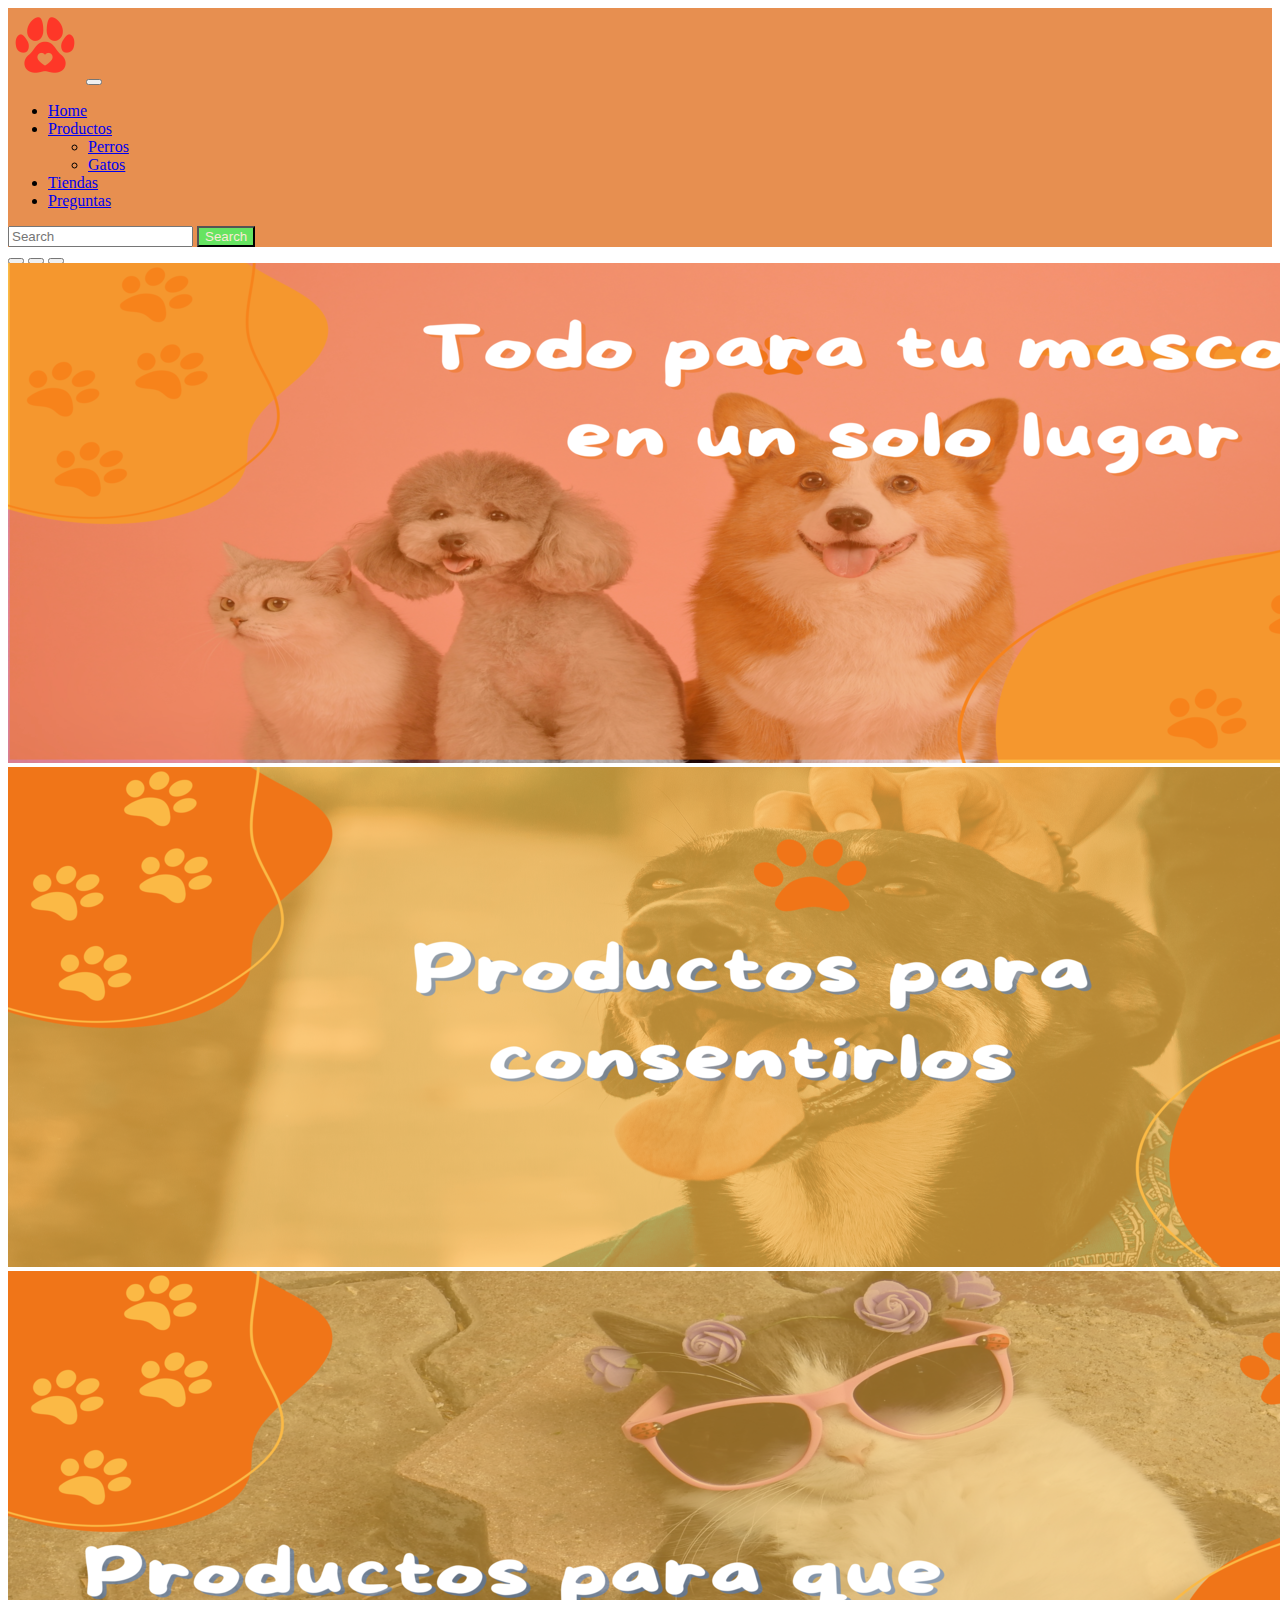
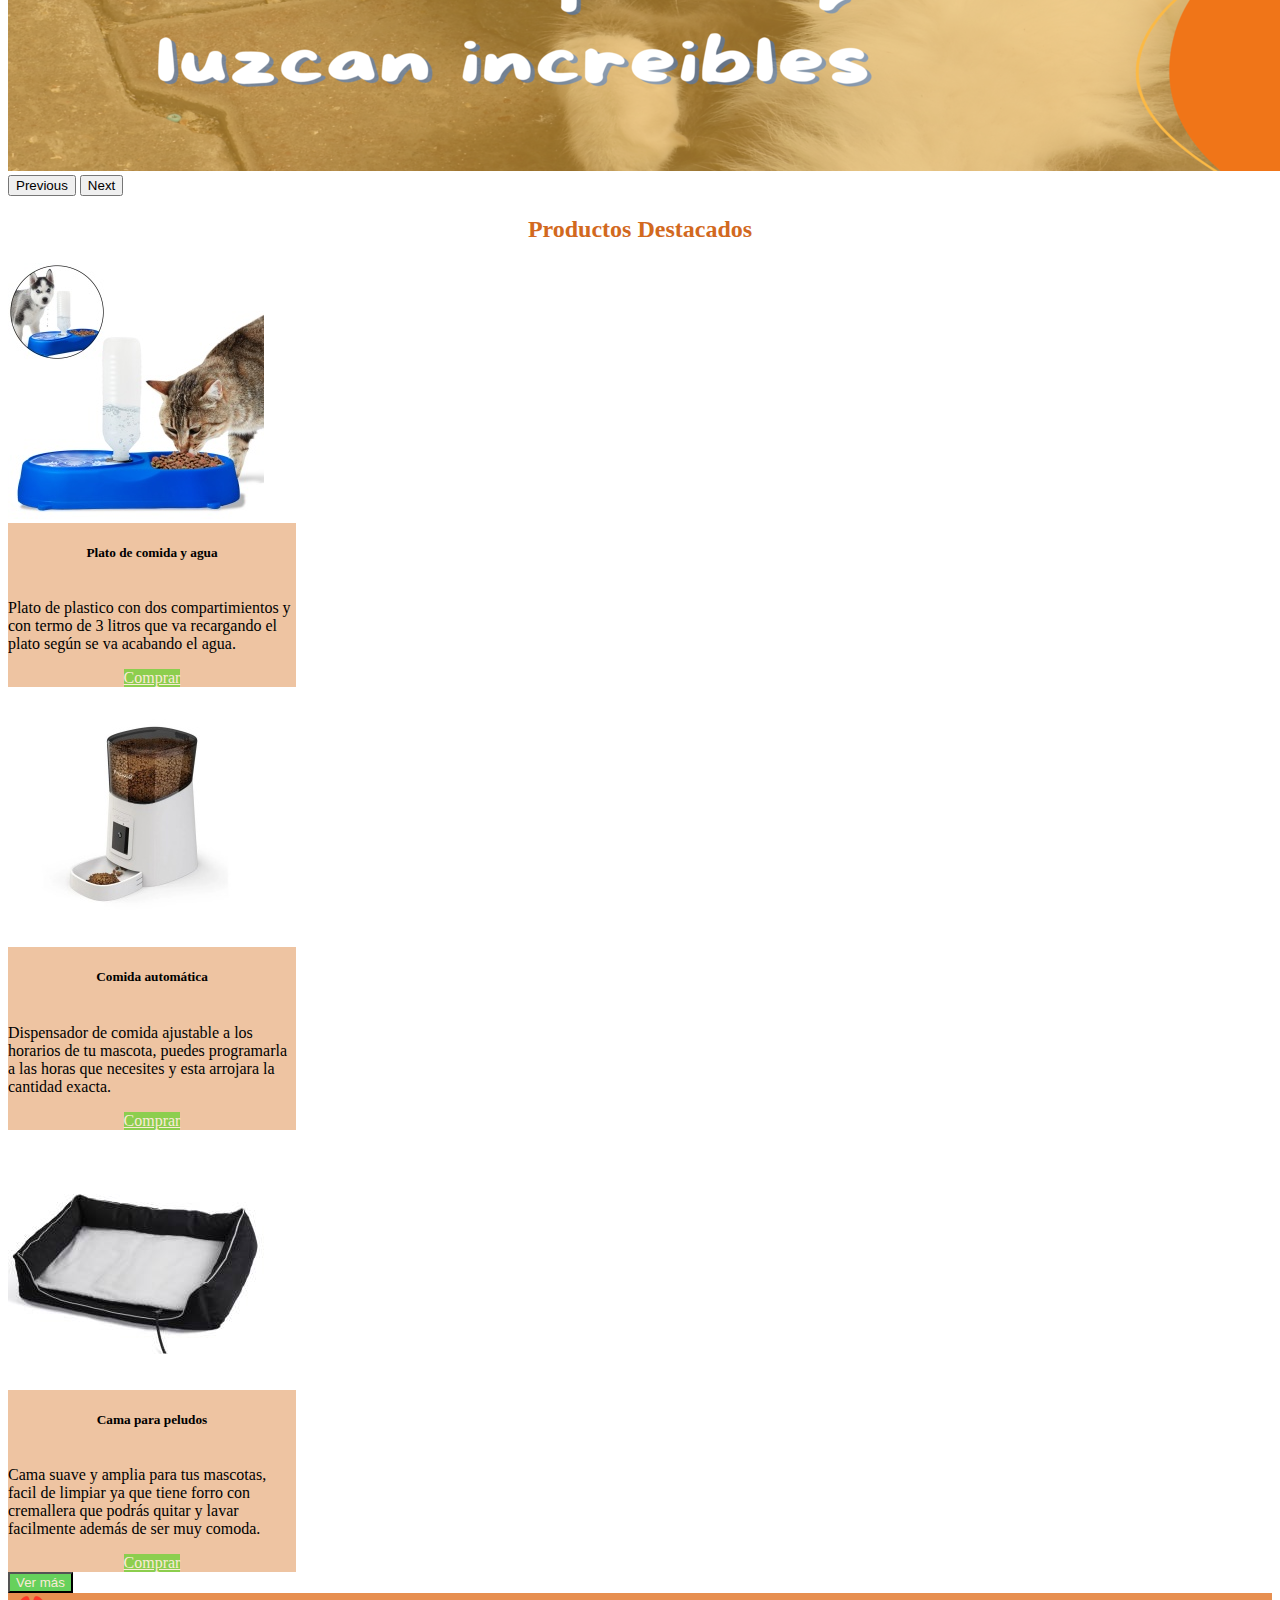
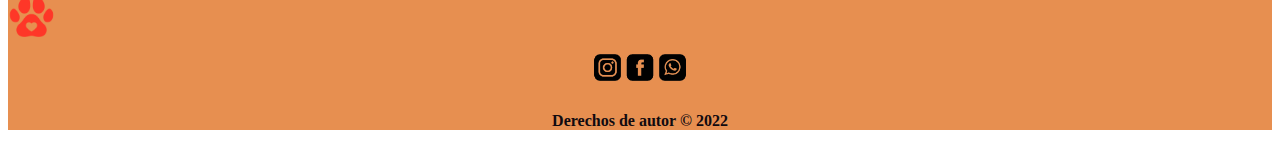
<file: index.html>
<!DOCTYPE html>
<html lang="en">

<head>
  <meta charset="UTF-8">
  <meta http-equiv="X-UA-Compatible" content="IE=edge">
  <meta name="viewport" content="width=device-width, initial-scale=1.0">
  <title>Cuatropatas</title>
  <!-- bootstrap -->
  <link href="https://cdn.jsdelivr.net/npm/bootstrap@5.2.0/dist/css/bootstrap.min.css" rel="stylesheet"
    integrity="sha384-gH2yIJqKdNHPEq0n4Mqa/HGKIhSkIHeL5AyhkYV8i59U5AR6csBvApHHNl/vI1Bx" crossorigin="anonymous">
  <link rel="stylesheet" href="./scss/estilos.css">
</head>

<body>
  <header>
    <nav class="navbar navbar-expand-md color-nav">
      <div class="container-fluid">
        <img src="./img/81ec46f768b35a2a23d7a30f7b1d30bf-plano-de-huella-de-perro-rojo.png" alt="logo">
        <button class="navbar-toggler" type="button" data-bs-toggle="collapse" data-bs-target="#navbarSupportedContent"
          aria-controls="navbarSupportedContent" aria-expanded="false" aria-label="Toggle navigation">
          <span class="navbar-toggler-icon"></span>
        </button>
        <div class="collapse navbar-collapse" id="navbarSupportedContent">
          <ul class="navbar-nav me-auto mb-2 mb-lg-0">
            <li class="nav-item">
              <a class="nav-link active" aria-current="page" href="./index.html">Home</a>
            </li>
            <li class="nav-item dropdown">
              <a class="nav-link dropdown-toggle" href="#" role="button" data-bs-toggle="dropdown"
                aria-expanded="false">
                Productos
              </a>
              <ul class="dropdown-menu">
                <li><a class="dropdown-item" href="./pages/productosperros.html">Perros</a></li>
                <li><a class="dropdown-item" href="./pages/productosgatos.html">Gatos</a></li>
              </ul>
            </li>
            <li class="nav-item">
              <a class="nav-link" href="./pages/Tiendas.html">Tiendas</a>
            </li>
            <li class="nav-item">
              <a class="nav-link active" aria-current="page" href="./pages/preguntas.html">Preguntas</a>
            </li>
          </ul>
          <form class="d-flex" role="search">
            <input class="form-control me-2" type="search" placeholder="Search" aria-label="Search">
            <button class="btn btn-boton-nav" type="submit">Search</button>
          </form>
        </div>
      </div>
    </nav>
  </header>
  <main>
    <!-- banner carrusel -->
    <div id="carouselExampleDark" class="carousel carousel-dark slide" data-bs-ride="carousel">
      <div class="carousel-indicators">
        <button type="button" data-bs-target="#carouselExampleDark" data-bs-slide-to="0" class="active"
          aria-current="true" aria-label="Slide 1"></button>
        <button type="button" data-bs-target="#carouselExampleDark" data-bs-slide-to="1" aria-label="Slide 2"></button>
        <button type="button" data-bs-target="#carouselExampleDark" data-bs-slide-to="2" aria-label="Slide 3"></button>
      </div>
      <div class="carousel-inner">
        <div class="carousel-item active" data-bs-interval="10000">
          <img src="./img/banner1.png" class="d-block w-100" alt="banner">
          <div class="carousel-caption d-none d-md-block">
          </div>
        </div>
        <div class="carousel-item" data-bs-interval="2000">
          <img src="./img/2.png" class="d-block w-100" alt="banner">
          <div class="carousel-caption d-none d-md-block">
          </div>
        </div>
        <div class="carousel-item">
          <img src="./img/3.png" class="d-block w-100" alt="banner">
          <div class="carousel-caption d-none d-md-block">
          </div>
        </div>
      </div>
      <button class="carousel-control-prev" type="button" data-bs-target="#carouselExampleDark" data-bs-slide="prev">
        <span class="carousel-control-prev-icon" aria-hidden="true"></span>
        <span class="visually-hidden">Previous</span>
      </button>
      <button class="carousel-control-next" type="button" data-bs-target="#carouselExampleDark" data-bs-slide="next">
        <span class="carousel-control-next-icon" aria-hidden="true"></span>
        <span class="visually-hidden">Next</span>
      </button>
    </div>
    <!-- fin carrusel -->
    <h2>Productos Destacados</h2>
    <!-- cards productos -->
    <div class="row d-flex align-items-center justify-content-center">
      <div class="card" style="width: 18rem;">
        <img src="./img/productos31_21319.jpg" class="card-img-top" alt="gatito">
        <div class="card-body">
          <h5 class="card-title">Plato de comida y agua</h5>
          <p class="card-text">Plato de plastico con dos compartimientos y con termo de 3 litros que va recargando el
            plato según se va acabando el agua.</p>
          <a href="#" class="btn btn-card">Comprar</a>
        </div>
      </div>
      <!-- card 2 -->
      <div class="card" style="width: 18rem;">
        <img src="./img/productos31_18731.jpg" class="card-img-top" alt="comida pet">
        <div class="card-body">
          <h5 class="card-title">Comida automática</h5>
          <p class="card-text">Dispensador de comida ajustable a los horarios de tu mascota, puedes programarla
            a las horas que necesites y esta arrojara la cantidad exacta.</p>
          <a href="#" class="btn btn-card">Comprar</a>
        </div>
      </div>
      <!-- card 3 -->
      <div class="card" style="width: 18rem;">
        <img src="./img/productos31_18522.jpg" class="card-img-top" alt="cama pet">
        <div class="card-body">
          <h5 class="card-title">Cama para peludos</h5>
          <p class="card-text">Cama suave y amplia para tus mascotas, facil de limpiar ya que tiene forro con cremallera
            que podrás quitar y lavar facilmente además de ser muy comoda.</p>
          <a href="#" class="btn btn-card">Comprar</a>
        </div>
      </div>
    </div>
    <!-- fin cards -->
    </section>
    <section class="boton">
      <a href="./pages/productosperros.html">
        <button type="button" class="btn btn-boton">Ver más</button>
      </a>
    </section>
  </main>
  <footer class="footer">
    <img src="./img/81ec46f768b35a2a23d7a30f7b1d30bf-plano-de-huella-de-perro-rojo.png" class="logoFooter">
    <div class="redes">
      <img src="./img/socialicons.png">
    </div>
    <h4 class="derechosA">Derechos de autor © 2022</h4>
  </footer>
  <script src="https://cdn.jsdelivr.net/npm/bootstrap@5.2.0/dist/js/bootstrap.bundle.min.js"
    integrity="sha384-A3rJD856KowSb7dwlZdYEkO39Gagi7vIsF0jrRAoQmDKKtQBHUuLZ9AsSv4jD4Xa"
    crossorigin="anonymous"></script>
</body>

</html>
</file>
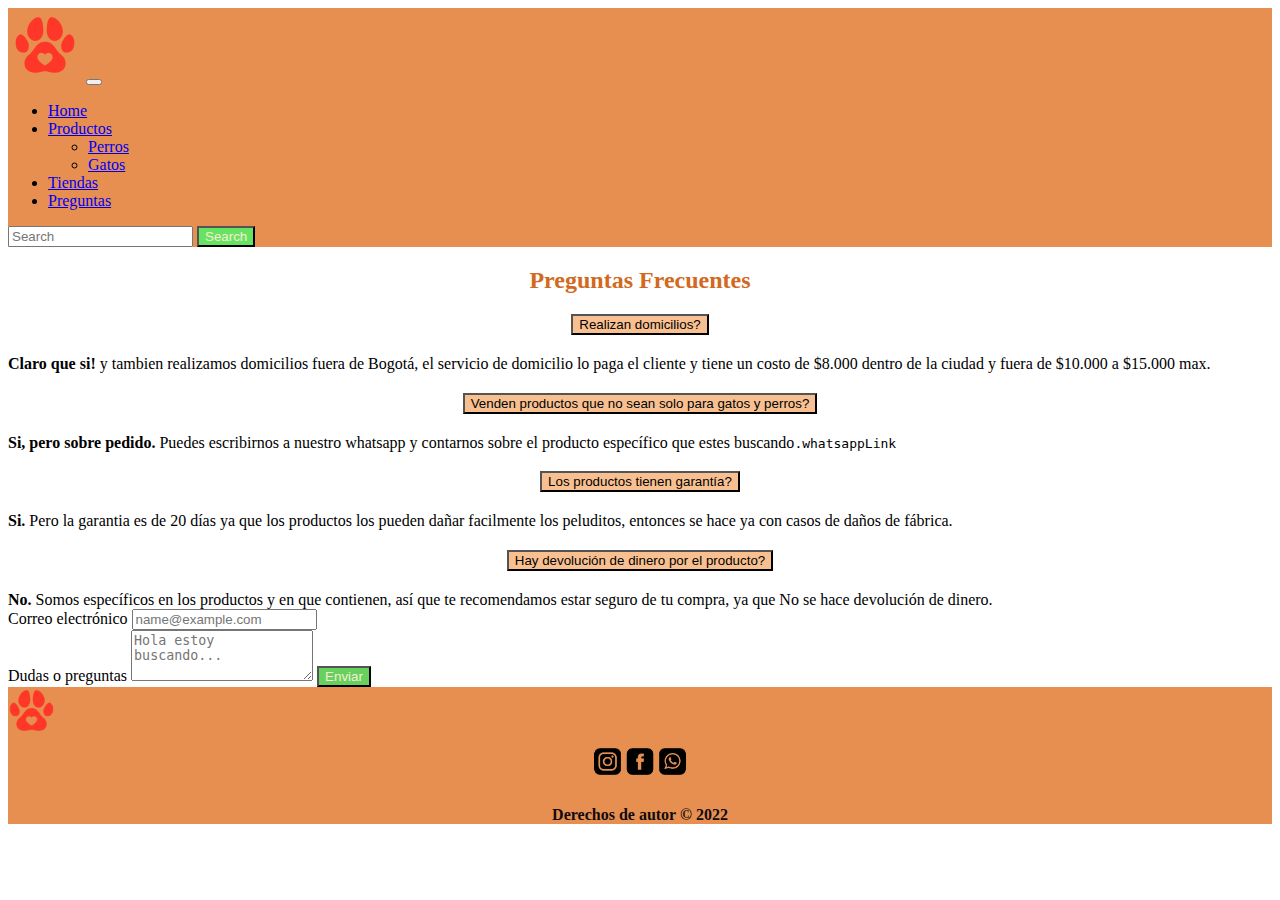
<file: pages/preguntas.html>
<!DOCTYPE html>
<html lang="en">

<head>
    <meta charset="UTF-8">
    <meta http-equiv="X-UA-Compatible" content="IE=edge">
    <meta name="viewport" content="width=device-width, initial-scale=1.0">
    <!-- Estilo bootstrap CDN -->
    <link href="https://cdn.jsdelivr.net/npm/bootstrap@5.2.0/dist/css/bootstrap.min.css" rel="stylesheet"
        integrity="sha384-gH2yIJqKdNHPEq0n4Mqa/HGKIhSkIHeL5AyhkYV8i59U5AR6csBvApHHNl/vI1Bx" crossorigin="anonymous">
        <link rel="stylesheet" href="../scss/estilos.css">
    <title>Preguntas</title>
</head>

<body>
    <header>
        <nav class="navbar navbar-expand-md color-nav">
            <div class="container-fluid">
                <img src="../img/81ec46f768b35a2a23d7a30f7b1d30bf-plano-de-huella-de-perro-rojo.png" alt="logo">
                <button class="navbar-toggler" type="button" data-bs-toggle="collapse"
                    data-bs-target="#navbarSupportedContent" aria-controls="navbarSupportedContent"
                    aria-expanded="false" aria-label="Toggle navigation">
                    <span class="navbar-toggler-icon"></span>
                </button>
                <div class="collapse navbar-collapse" id="navbarSupportedContent">
                    <ul class="navbar-nav me-auto mb-2 mb-lg-0">
                        <li class="nav-item">
                            <a class="nav-link active" aria-current="page" href="../index.html">Home</a>
                        </li>
                        <li class="nav-item dropdown">
                            <a class="nav-link dropdown-toggle" href="#" role="button" data-bs-toggle="dropdown"
                                aria-expanded="false">
                                Productos
                            </a>
                            <ul class="dropdown-menu">
                                <li><a class="dropdown-item" href="../pages/productosperros.html">Perros</a></li>
                                <li><a class="dropdown-item" href="../pages/productosgatos.html">Gatos</a></li>
                            </ul>
                        </li>
                        <li class="nav-item">
                            <a class="nav-link" href="../pages/Tiendas.html">Tiendas</a>
                        </li>
                        <li class="nav-item">
                            <a class="nav-link active" aria-current="page" href="../pages/preguntas.html">Preguntas</a>
                        </li>
                    </ul>
                    <form class="d-flex" role="search">
                        <input class="form-control me-2" type="search" placeholder="Search" aria-label="Search">
                        <button class="btn btn-boton-nav" type="submit">Search</button>
                    </form>
                </div>
            </div>
        </nav>
    </header>
    <!-- sección preguntas -->
    <h2>Preguntas Frecuentes</h2>
    <div class="accordion container" id="accordionExample">
        <!-- Item 1 -->
        <section class="accordion-item">
            <h2 class="accordion-header" id="headingOne">
                <button class="accordion-button color-preguntas" type="button" data-bs-toggle="collapse"
                    data-bs-target="#collapseOne" aria-expanded="true" aria-controls="collapseOne">
                    Realizan domicilios?
                </button>
            </h2>
            <div id="collapseOne" class="accordion-collapse collapse show" aria-labelledby="headingOne"
                data-bs-parent="#accordionExample">
                <div class="accordion-body">
                    <strong>Claro que si!</strong> y tambien realizamos domicilios fuera de Bogotá, el servicio de
                    domicilio lo paga
                    el cliente y tiene un costo de $8.000 dentro de la ciudad y fuera de $10.000 a $15.000 max.
                </div>
            </div>
        </section>
        <!-- Item 2 -->
        <div class="accordion-item">
            <h2 class="accordion-header" id="headingTwo">
                <button class="accordion-button color-preguntas" type="button" data-bs-toggle="collapse"
                    data-bs-target="#collapseTwo" aria-expanded="false" aria-controls="collapseTwo">
                    Venden productos que no sean solo para gatos y perros?
                </button>
            </h2>
            <div id="collapseTwo" class="accordion-collapse collapse" aria-labelledby="headingTwo"
                data-bs-parent="#accordionExample">
                <div class="accordion-body">
                    <strong>Si, pero sobre pedido.</strong> Puedes escribirnos a nuestro whatsapp y contarnos sobre el
                    producto específico que estes buscando<code>.whatsappLink</code>
                </div>
            </div>
        </div>
        <!-- Item 3 -->
        <div class="accordion-item">
            <h2 class="accordion-header" id="headingThree">
                <button class="accordion-button color-preguntas" type="button" data-bs-toggle="collapse"
                    data-bs-target="#collapseThree" aria-expanded="false" aria-controls="collapseThree">
                    Los productos tienen garantía?
                </button>
            </h2>
            <div id="collapseThree" class="accordion-collapse collapse" aria-labelledby="headingThree"
                data-bs-parent="#accordionExample">
                <div class="accordion-body">
                    <strong>Si.</strong> Pero la garantia es de 20 días ya que los productos los pueden dañar
                    facilmente los peluditos, entonces se hace ya con casos de daños de fábrica.
                </div>
            </div>
        </div>
        <!-- Item 4 -->
        <div class="accordion-item">
            <h2 class="accordion-header" id="headingFour">
                <button class="accordion-button color-preguntas" type="button" data-bs-toggle="collapse"
                    data-bs-target="#collapseFour" aria-expanded="false" aria-controls="collapseThree">
                    Hay devolución de dinero por el producto?
                </button>
            </h2>
            <div id="collapseFour" class="accordion-collapse collapse" aria-labelledby="headingFour"
                data-bs-parent="#accordionExample">
                <div class="accordion-body">
                    <strong>No.</strong> Somos específicos en los productos y en que contienen, así que te recomendamos
                    estar seguro de tu compra, ya que No se hace devolución de dinero.
                </div>
            </div>
        </div>
    </div>
    <!-- form -->

    <div class="mb-3">
        <label for="exampleFormControlInput1" class="form-label">Correo electrónico</label>
        <input type="email" class="form-control" id="exampleFormControlInput1" placeholder="name@example.com">
    </div>
    <div class="mb-3">
        <label for="exampleFormControlTextarea1" class="form-label">Dudas o preguntas</label>
        <textarea class="form-control" id="exampleFormControlTextarea1" rows="3"
            placeholder="Hola estoy buscando..."></textarea>
        <button type="button" class="btn btn-boton">Enviar</button>
    </div>
    </div>
    <!-- footer -->
    <footer class="footer">
        <img src="../img/81ec46f768b35a2a23d7a30f7b1d30bf-plano-de-huella-de-perro-rojo.png" class="logoFooter">
        <div class="redes">
          <img src="../img/socialicons.png">
        </div>
        <h4 class="derechosA">Derechos de autor © 2022</h4>
      </footer>
    <script src="https://cdn.jsdelivr.net/npm/bootstrap@5.2.0/dist/js/bootstrap.bundle.min.js"
        integrity="sha384-A3rJD856KowSb7dwlZdYEkO39Gagi7vIsF0jrRAoQmDKKtQBHUuLZ9AsSv4jD4Xa"
        crossorigin="anonymous"></script>
</body>

</html>
</file>
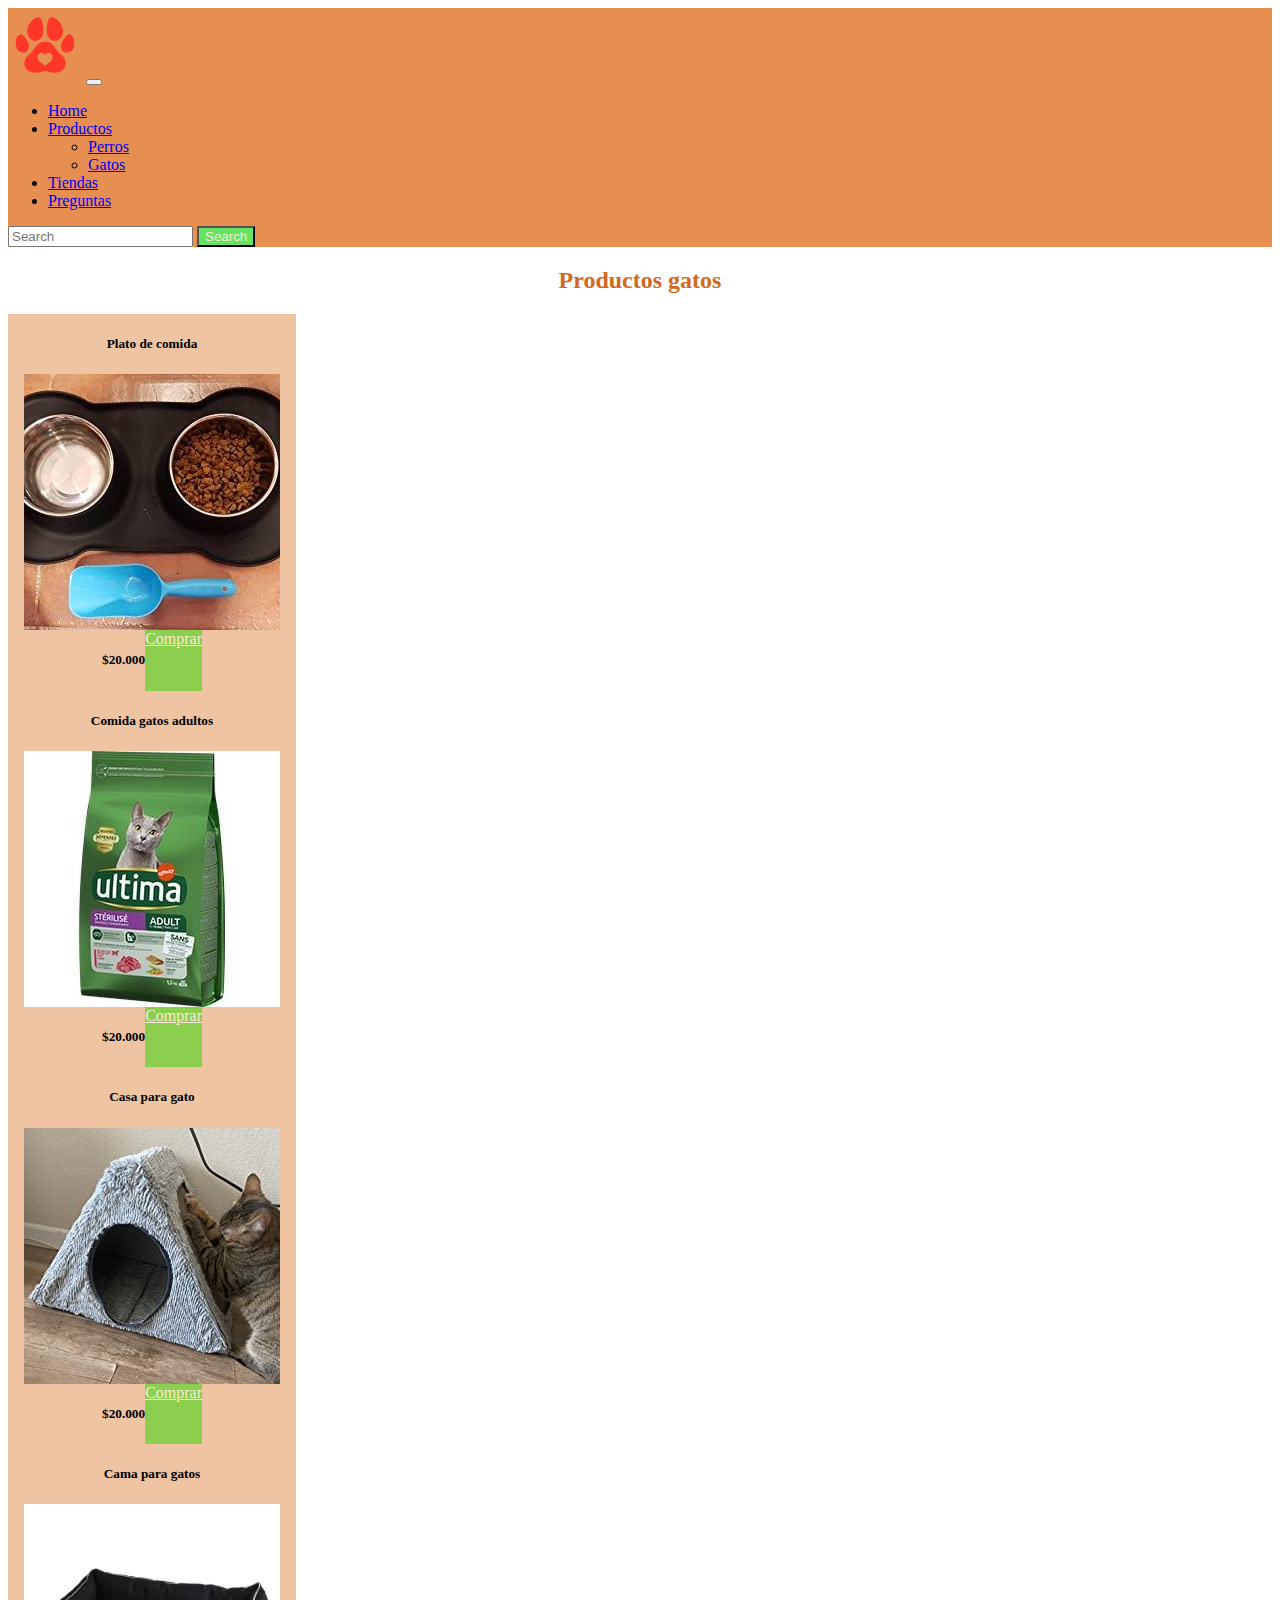
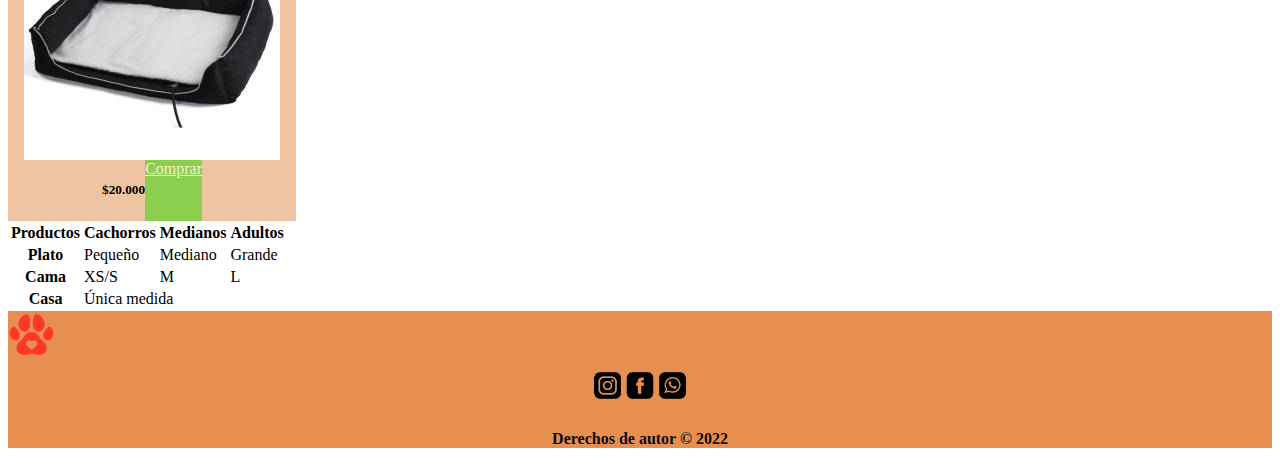
<file: pages/productosgatos.html>
<!DOCTYPE html>
<html lang="en">

<head>
  <meta charset="UTF-8">
  <meta http-equiv="X-UA-Compatible" content="IE=edge">
  <meta name="viewport" content="width=device-width, initial-scale=1.0">
  <title>Gatos</title>
  <!-- bootstrap -->
  <link href="https://cdn.jsdelivr.net/npm/bootstrap@5.2.0/dist/css/bootstrap.min.css" rel="stylesheet"
    integrity="sha384-gH2yIJqKdNHPEq0n4Mqa/HGKIhSkIHeL5AyhkYV8i59U5AR6csBvApHHNl/vI1Bx" crossorigin="anonymous">
    <link rel="stylesheet" href="../scss/estilos.css">
</head>

<body>
  <header>
    <nav class="navbar navbar-expand-md color-nav">
      <div class="container-fluid">
        <img src="../img/81ec46f768b35a2a23d7a30f7b1d30bf-plano-de-huella-de-perro-rojo.png" alt="logo">
        <button class="navbar-toggler" type="button" data-bs-toggle="collapse" data-bs-target="#navbarSupportedContent"
          aria-controls="navbarSupportedContent" aria-expanded="false" aria-label="Toggle navigation">
          <span class="navbar-toggler-icon"></span>
        </button>
        <div class="collapse navbar-collapse" id="navbarSupportedContent">
          <ul class="navbar-nav me-auto mb-2 mb-lg-0">
            <li class="nav-item">
              <a class="nav-link active" aria-current="page" href="../index.html">Home</a>
            </li>
            <li class="nav-item dropdown">
              <a class="nav-link dropdown-toggle" href="#" role="button" data-bs-toggle="dropdown"
                aria-expanded="false">
                Productos
              </a>
              <ul class="dropdown-menu">
                <li><a class="dropdown-item" href="../pages/productosperros.html">Perros</a></li>
                <li><a class="dropdown-item" href="../pages/productosgatos.html">Gatos</a></li>
              </ul>
            </li>
            <li class="nav-item">
              <a class="nav-link" href="../pages/Tiendas.html">Tiendas</a>
            </li>
            <li class="nav-item">
              <a class="nav-link active" aria-current="page" href="../pages/preguntas.html">Preguntas</a>
            </li>
          </ul>
          <form class="d-flex" role="search">
            <input class="form-control me-2" type="search" placeholder="Search" aria-label="Search">
            <button class="btn btn-boton-nav" type="submit">Search</button>
          </form>
        </div>
      </div>
    </nav>
  </header>


  <h2>Productos gatos</h2>
  <!-- CARDS PRODUCTOS -->
  <!-- card 1 -->
  <div class="row d-flex align-items-center justify-content-center">
    <div class="card" style="width: 18rem;">
      <div class="card-body">
        <h5 class="card-title">Plato de comida</h5>
        <img src="../img/5b059805d4299adfe5c773ccacead370.jpg" alt="Plato gato">
        <h5> $20.000 </h5>
        <a href="#" class="btn btn-card">Comprar</a>
      </div>
    </div>
    <!-- CARD 2 -->
    <div class="card" style="width: 18rem;">
      <div class="card-body">
        <h5 class="card-title">Comida gatos adultos</h5>
        <img src="../img/0dca34daf5c416860abae5e548a6487f.jpg" alt="correa">
        <h5> $20.000 </h5>
        <a href="#" class="btn  btn-card">Comprar</a>
      </div>
    </div>
    <!-- CARD 3 -->
    <div class="card" style="width: 18rem;">
      <div class="card-body">
        <h5 class="card-title">Casa para gato</h5>
        <img src="../img/C15PtrSobRS._CR0,504,3024,3024_UX256.jpg" alt="cama">
        <h5> $20.000 </h5>
        <a href="#" class="btn  btn-card">Comprar</a>
      </div>
    </div>
    <!-- card 4 -->
    <div class="card" style="width: 18rem;">
      <div class="card-body">
        <h5 class="card-title">Cama para gatos</h5>
        <img src="../img/productos31_18522.jpg" alt="cepillo">
        <h5> $20.000 </h5>
        <a href="#" class="btn  btn-card">Comprar</a>
      </div>
    </div>
  </div>
   <!-- Tabla -->
   <table class="table">
    <thead>
      <tr>
        <th scope="col">Productos</th>
        <th scope="col">Cachorros</th>
        <th scope="col">Medianos</th>
        <th scope="col">Adultos</th>
      </tr>
    </thead>
    <tbody>
      <tr>
        <th scope="row">Plato</th>
        <td>Pequeño</td>
        <td>Mediano</td>
        <td>Grande</td>
      </tr>
      <tr>
        <th scope="row">Cama</th>
        <td>XS/S</td>
        <td>M</td>
        <td>L</td>
      </tr>
      <tr>
        <th scope="row">Casa</th>
        <td colspan="2">Única medida</td>
       
      </tr>
    </tbody>
  </table>

  <!--footer -->
  <footer class="footer">
    <img src="../img/81ec46f768b35a2a23d7a30f7b1d30bf-plano-de-huella-de-perro-rojo.png" class="logoFooter">
    <div class="redes">
      <img src="../img/socialicons.png">
    </div>
    <h4 class="derechosA">Derechos de autor © 2022</h4>
  </footer>
  <script src="https://cdn.jsdelivr.net/npm/bootstrap@5.2.0/dist/js/bootstrap.bundle.min.js"
    integrity="sha384-A3rJD856KowSb7dwlZdYEkO39Gagi7vIsF0jrRAoQmDKKtQBHUuLZ9AsSv4jD4Xa"
    crossorigin="anonymous"></script>
</body>

</html>
</file>
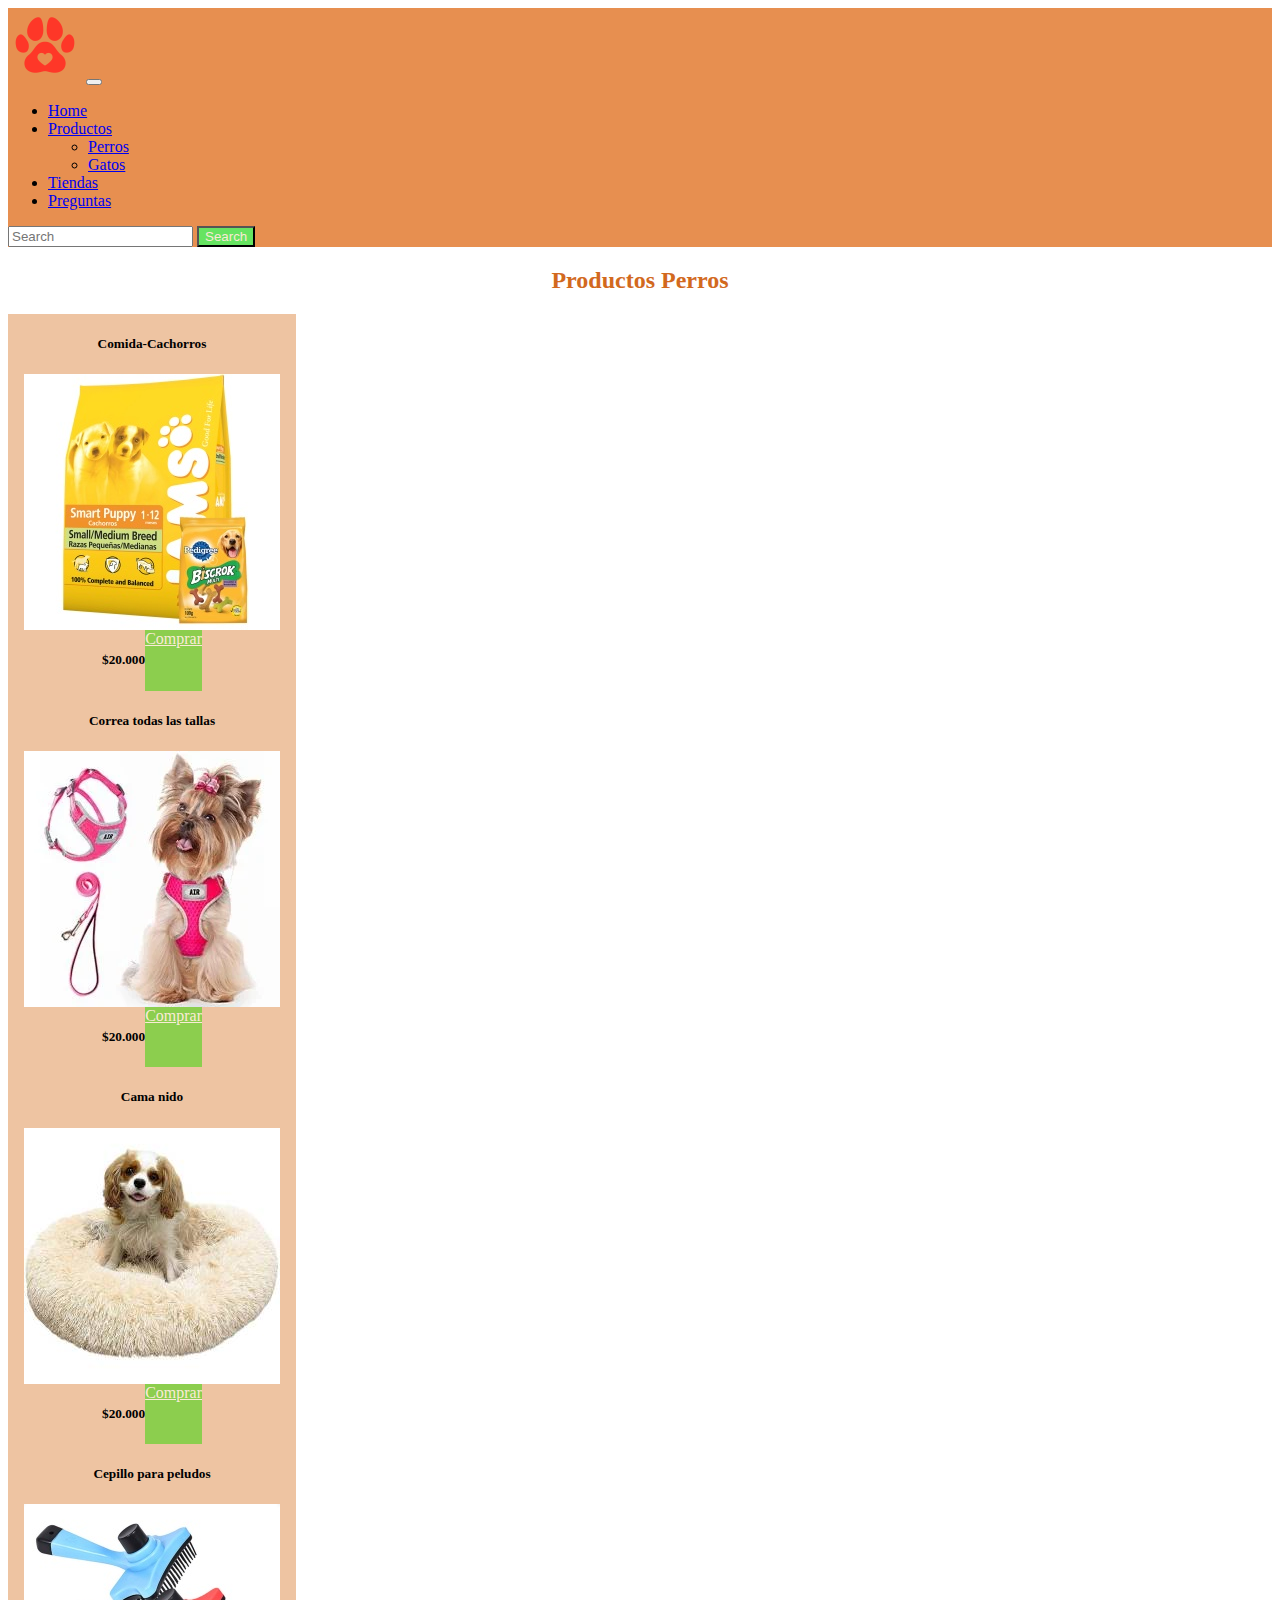
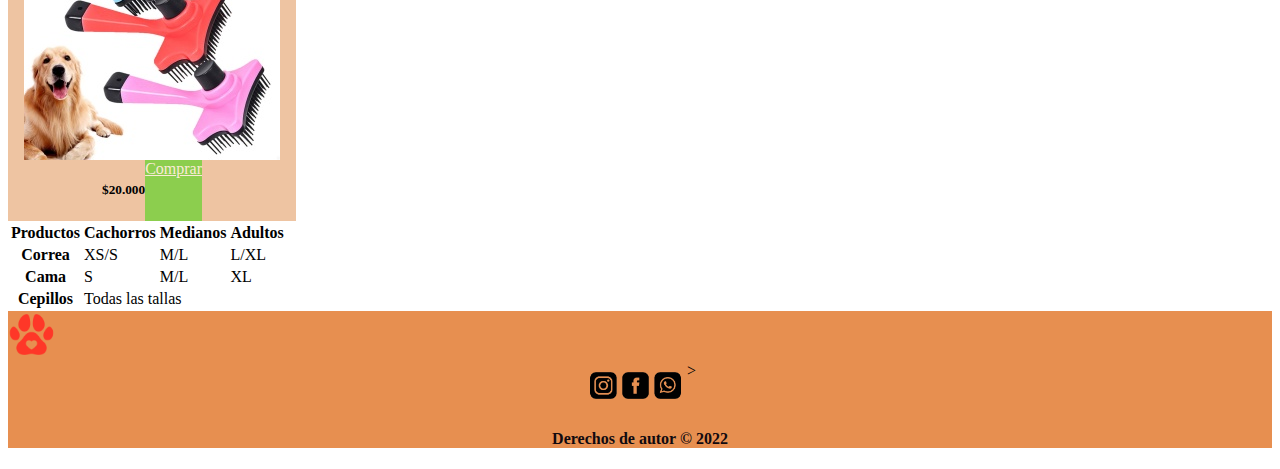
<file: pages/productosperros.html>
<!DOCTYPE html>
<html lang="en">

<head>
  <meta charset="UTF-8">
  <meta http-equiv="X-UA-Compatible" content="IE=edge">
  <meta name="viewport" content="width=device-width, initial-scale=1.0">
  <link rel="stylesheet" href="../css/style.css">
  <title>Perros</title>
  <link href="https://cdn.jsdelivr.net/npm/bootstrap@5.2.0/dist/css/bootstrap.min.css" rel="stylesheet"
    integrity="sha384-gH2yIJqKdNHPEq0n4Mqa/HGKIhSkIHeL5AyhkYV8i59U5AR6csBvApHHNl/vI1Bx" crossorigin="anonymous">
    <link rel="stylesheet" href="../scss/estilos.css">
</head>

<body>
  <header>
    <nav class="navbar navbar-expand-md color-nav">
      <div class="container-fluid">
        <img src="../img/81ec46f768b35a2a23d7a30f7b1d30bf-plano-de-huella-de-perro-rojo.png" alt="logo">
        <button class="navbar-toggler" type="button" data-bs-toggle="collapse" data-bs-target="#navbarSupportedContent"
          aria-controls="navbarSupportedContent" aria-expanded="false" aria-label="Toggle navigation">
          <span class="navbar-toggler-icon"></span>
        </button>
        <div class="collapse navbar-collapse" id="navbarSupportedContent">
          <ul class="navbar-nav me-auto mb-2 mb-lg-0">
            <li class="nav-item">
              <a class="nav-link active" aria-current="page" href="../index.html">Home</a>
            </li>
            <li class="nav-item dropdown">
              <a class="nav-link dropdown-toggle" href="#" role="button" data-bs-toggle="dropdown"
                aria-expanded="false">
                Productos
              </a>
              <ul class="dropdown-menu">
                <li><a class="dropdown-item" href="../pages/productosperros.html">Perros</a></li>
                <li><a class="dropdown-item" href="../pages/productosgatos.html">Gatos</a></li>
              </ul>
            </li>
            <li class="nav-item">
              <a class="nav-link" href="../pages/Tiendas.html">Tiendas</a>
            </li>
            <li class="nav-item">
              <a class="nav-link active" aria-current="page" href="../pages/preguntas.html">Preguntas</a>
            </li>
          </ul>
          <form class="d-flex" role="search">
            <input class="form-control me-2" type="search" placeholder="Search" aria-label="Search">
            <button class="btn btn-boton-nav" type="submit">Search</button>
          </form>
        </div>
      </div>
    </nav>
  </header>

  <h2>Productos Perros</h2>
  <!-- CARDS PRODUCTOS -->
  <!-- card 1 -->
  <div class="row d-flex align-items-center justify-content-center">
    <div class="card" style="width: 18rem;">
      <div class="card-body">
        <h5 class="card-title">Comida-Cachorros</h5>
        <img src="../img/productos31_3425.jpg" alt="comida perro">
        <h5> $20.000 </h5>
        <a href="#" class="btn btn-card">Comprar</a>
      </div>
    </div>
    <!-- CARD 2 -->
    <div class="card" style="width: 18rem;">
      <div class="card-body">
        <h5 class="card-title">Correa todas las tallas</h5>
        <img src="../img/air-juego-de-arnes-para-perro-arnes-para-cachorro-arnes-para-perro-sin.webp" alt="correa">
        <h5> $20.000 </h5>
        <a href="#" class="btn  btn-card">Comprar</a>
      </div>
    </div>
    <!-- CARD 3 -->
    <div class="card" style="width: 18rem;">
      <div class="card-body">
        <h5 class="card-title">Cama nido</h5>
        <img src="../img/cama-nido-suave-para-mascotas-perros-y-gatos-50-cm-7020-31.jpg" alt="cama">
        <h5> $20.000 </h5>
        <a href="#" class="btn  btn-card">Comprar</a>
      </div>
    </div>
    <!-- card 4 -->
    <div class="card" style="width: 18rem;">
      <div class="card-body">
        <h5 class="card-title">Cepillo para peludos</h5>
        <img src="../img/productos31_58902.jpg" alt="cepillo">
        <h5> $20.000 </h5>
        <a href="#" class="btn  btn-card">Comprar</a>
      </div>
    </div>
  </div>
  <!-- Tabla -->
  <table class="table">
    <thead>
      <tr>
        <th scope="col">Productos</th>
        <th scope="col">Cachorros</th>
        <th scope="col">Medianos</th>
        <th scope="col">Adultos</th>
      </tr>
    </thead>
    <tbody>
      <tr>
        <th scope="row">Correa</th>
        <td>XS/S</td>
        <td>M/L</td>
        <td>L/XL</td>
      </tr>
      <tr>
        <th scope="row">Cama</th>
        <td>S</td>
        <td>M/L</td>
        <td>XL</td>
      </tr>
      <tr>
        <th scope="row">Cepillos</th>
        <td colspan="2">Todas las tallas</td>
       
      </tr>
    </tbody>
  </table>
  <!-- footer -->
  <footer class="footer">
    <img src="../img/81ec46f768b35a2a23d7a30f7b1d30bf-plano-de-huella-de-perro-rojo.png" class="logoFooter">
    <div class="redes">
      <img src="../img/socialicons.png">>
    </div>
    <h4 class="derechosA">Derechos de autor © 2022</h4>
  </footer>
  <script src="https://cdn.jsdelivr.net/npm/bootstrap@5.2.0/dist/js/bootstrap.bundle.min.js"
    integrity="sha384-A3rJD856KowSb7dwlZdYEkO39Gagi7vIsF0jrRAoQmDKKtQBHUuLZ9AsSv4jD4Xa"
    crossorigin="anonymous"></script>
</body>

</html>
</file>
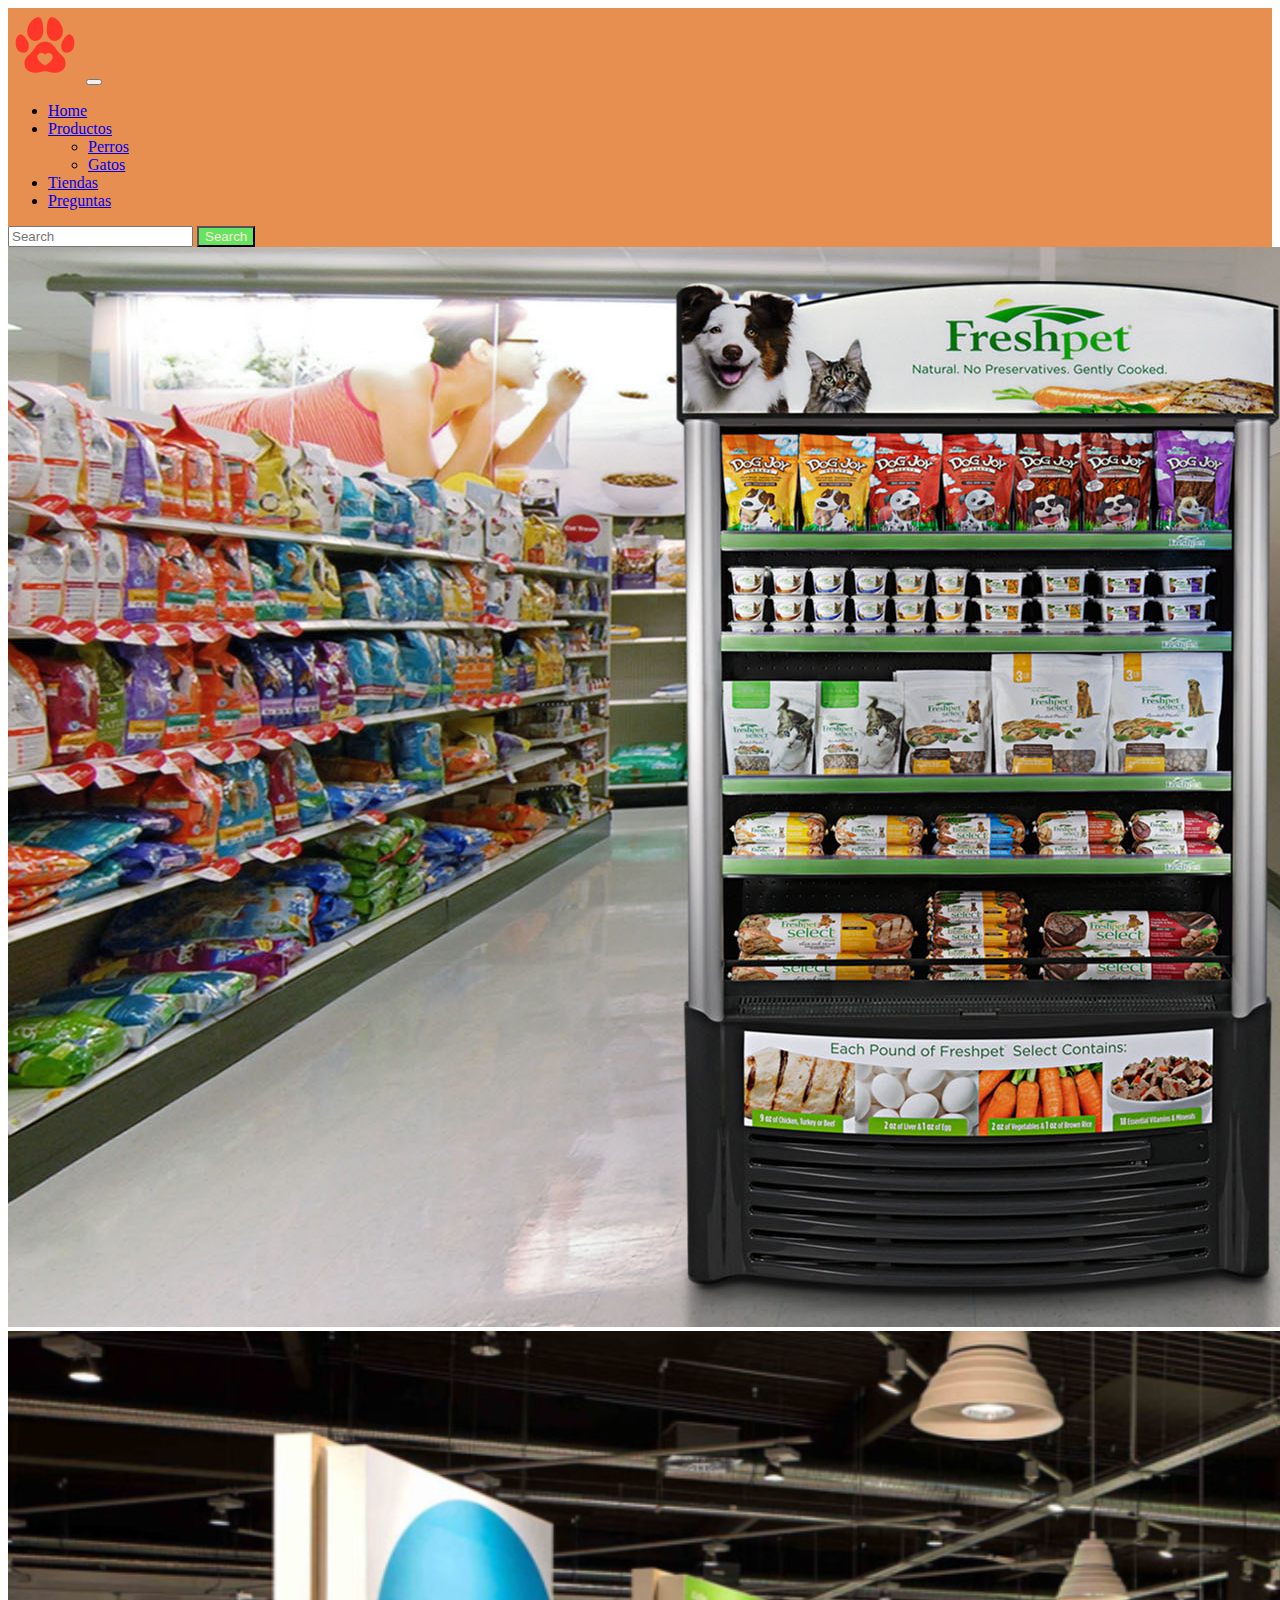
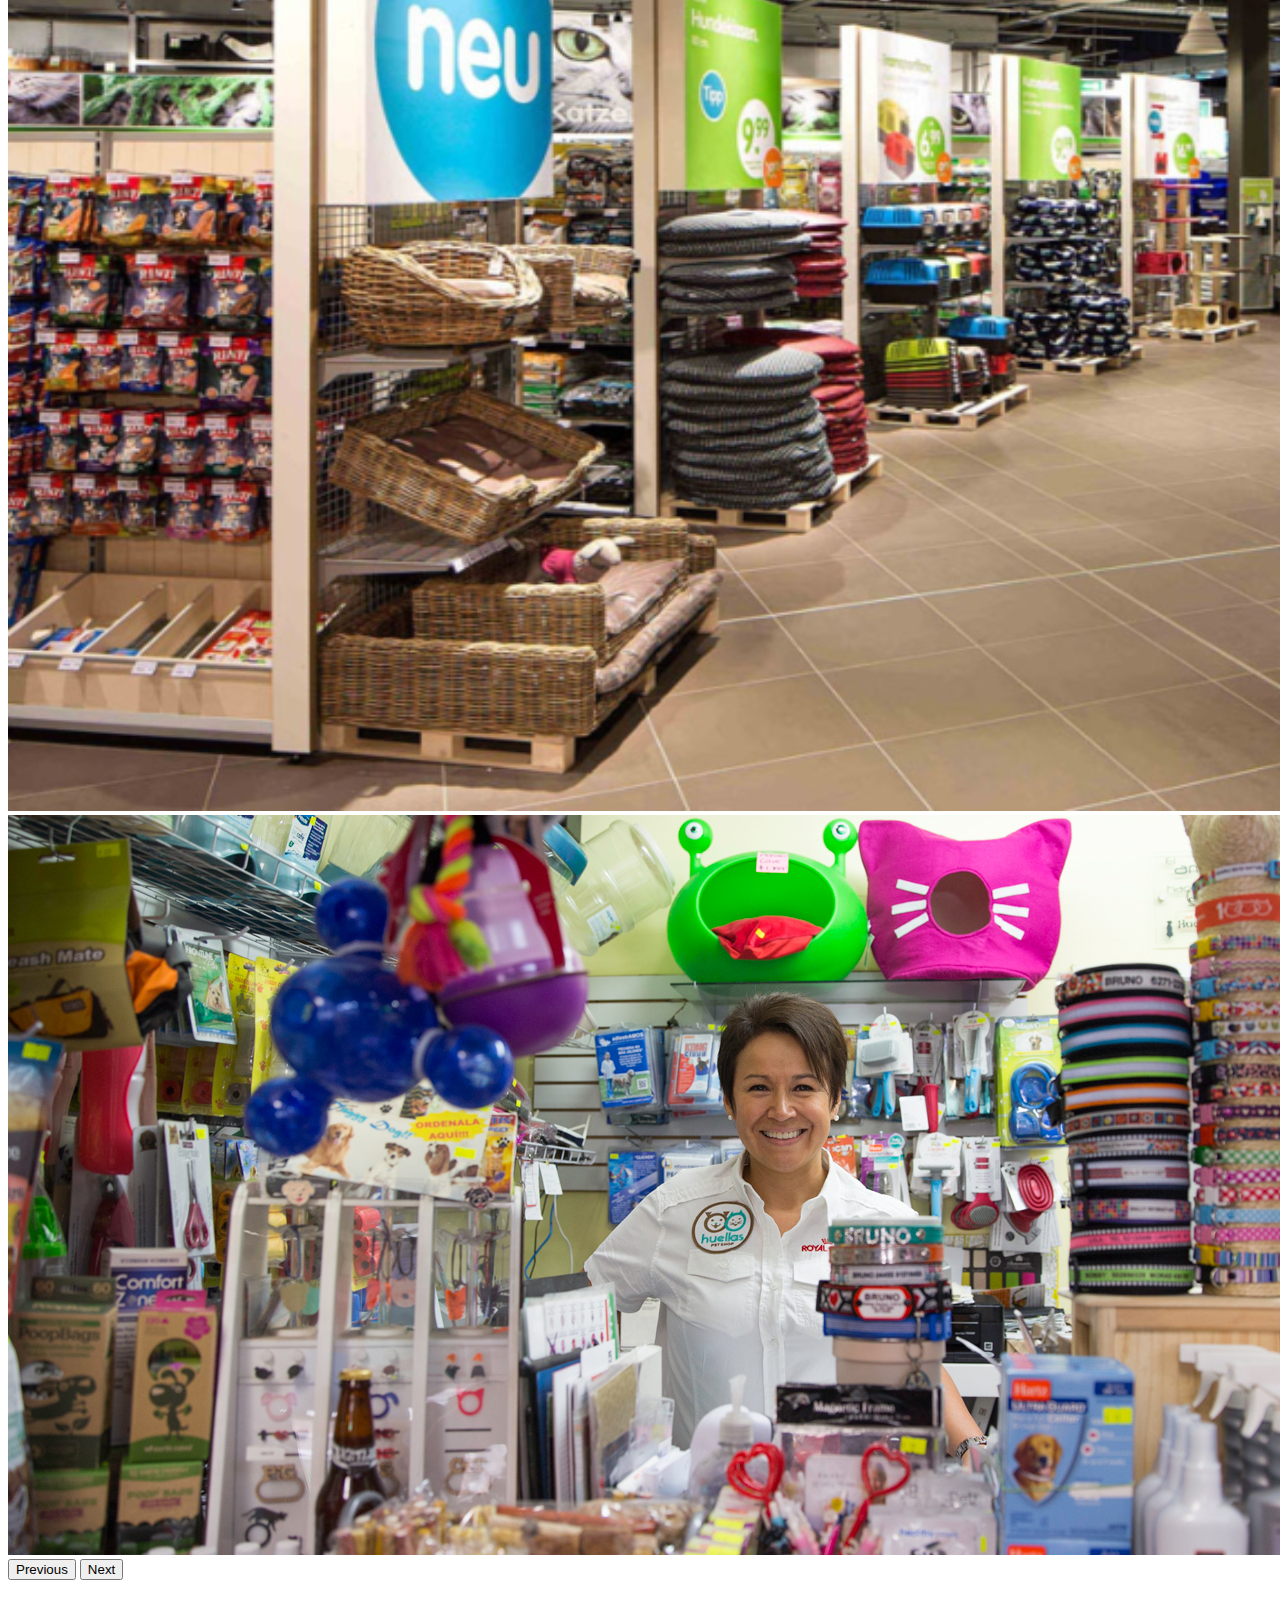
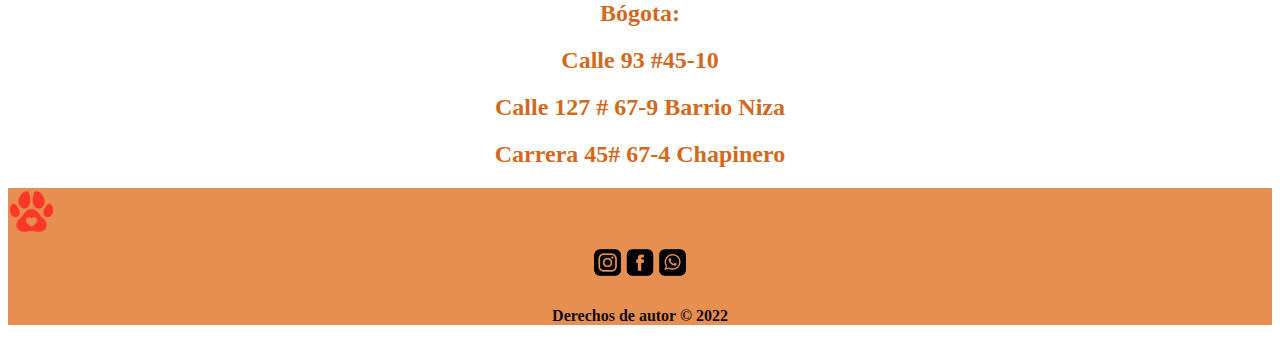
<file: pages/Tiendas.html>
<!DOCTYPE html>
<html lang="en">

<head>
  <meta charset="UTF-8">
  <meta http-equiv="X-UA-Compatible" content="IE=edge">
  <meta name="viewport" content="width=device-width, initial-scale=1.0">
  <!-- bootstrap -->
  <link href="https://cdn.jsdelivr.net/npm/bootstrap@5.2.0/dist/css/bootstrap.min.css" rel="stylesheet"
    integrity="sha384-gH2yIJqKdNHPEq0n4Mqa/HGKIhSkIHeL5AyhkYV8i59U5AR6csBvApHHNl/vI1Bx" crossorigin="anonymous">
    <link rel="stylesheet" href="../scss/estilos.css">
  <title>Tiendas</title>
</head>

<body>
  <header>
    <nav class="navbar navbar-expand-md color-nav">
      <div class="container-fluid">
        <img src="../img/81ec46f768b35a2a23d7a30f7b1d30bf-plano-de-huella-de-perro-rojo.png" alt="logo">
        <button class="navbar-toggler" type="button" data-bs-toggle="collapse" data-bs-target="#navbarSupportedContent"
          aria-controls="navbarSupportedContent" aria-expanded="false" aria-label="Toggle navigation">
          <span class="navbar-toggler-icon"></span>
        </button>
        <div class="collapse navbar-collapse" id="navbarSupportedContent">
          <ul class="navbar-nav me-auto mb-2 mb-lg-0">
            <li class="nav-item">
              <a class="nav-link active" aria-current="page" href="../index.html">Home</a>
            </li>
            <li class="nav-item dropdown">
              <a class="nav-link dropdown-toggle" href="#" role="button" data-bs-toggle="dropdown"
                aria-expanded="false">
                Productos
              </a>
              <ul class="dropdown-menu">
                <li><a class="dropdown-item" href="../pages/productosperros.html">Perros</a></li>
                <li><a class="dropdown-item" href="../pages/productosgatos.html">Gatos</a></li>
              </ul>
            </li>
            <li class="nav-item">
              <a class="nav-link" href="../pages/Tiendas.html">Tiendas</a>
            </li>
            <li class="nav-item">
              <a class="nav-link active" aria-current="page" href="../pages/preguntas.html">Preguntas</a>
            </li>
          </ul>
          <form class="d-flex" role="search">
            <input class="form-control me-2" type="search" placeholder="Search" aria-label="Search">
            <button class="btn btn-boton-nav" type="submit">Search</button>
          </form>
        </div>
      </div>
    </nav>
  </header>
  <main>
    <!-- carrusel -->

    <div id="carouselExampleControls" class="carousel slide" data-bs-ride="carousel">
      <div class="carousel-inner">
        <div class="carousel-item active">
          <img
            src="../img/tienda1 .jpg"
            class="d-block w-100" alt="tienda">
        </div>
        <div class="carousel-item">
          <img src="../img/tienda2.jpg" class="d-block w-100" alt="...">
        </div>
        <div class="carousel-item">
          <img src="../img/tienda3.jpg" class="d-block w-100" alt="...">
        </div>
      </div>
      <button class="carousel-control-prev" type="button" data-bs-target="#carouselExampleControls"
        data-bs-slide="prev">
        <span class="carousel-control-prev-icon" aria-hidden="true"></span>
        <span class="visually-hidden">Previous</span>
      </button>
      <button class="carousel-control-next" type="button" data-bs-target="#carouselExampleControls"
        data-bs-slide="next">
        <span class="carousel-control-next-icon" aria-hidden="true"></span>
        <span class="visually-hidden">Next</span>
      </button>
    </div>
    <section>
      <h2>Bógota:</h2>
      <h2>Calle 93 #45-10 </h2>
      <h2>Calle 127 # 67-9 Barrio Niza </h2>
      <h2>Carrera 45# 67-4 Chapinero</h2>


    </section>

  </main>
  <footer class="footer">
    <img src="../img/81ec46f768b35a2a23d7a30f7b1d30bf-plano-de-huella-de-perro-rojo.png" class="logoFooter">
    <div class="redes">
      <img src="../img/socialicons.png">
    </div>
    <h4 class="derechosA">Derechos de autor © 2022</h4>
  </footer>
  <script src="https://cdn.jsdelivr.net/npm/bootstrap@5.2.0/dist/js/bootstrap.bundle.min.js"
    integrity="sha384-A3rJD856KowSb7dwlZdYEkO39Gagi7vIsF0jrRAoQmDKKtQBHUuLZ9AsSv4jD4Xa"
    crossorigin="anonymous"></script>
</body>

</html>
</file>
<file: scss/estilos.css>
h2 {
  color: chocolate;
  display: flex;
  flex-wrap: wrap;
  justify-content: center;
}

.btn-card {
  background-color: rgb(140, 206, 78);
  color: antiquewhite;
}

.card-body {
  background-color: rgb(238, 196, 162);
  display: flex;
  flex-wrap: wrap;
  justify-content: center;
}

.color-nav {
  background-color: rgb(231, 143, 80);
}

.btn-boton-nav {
  background-color: rgb(102, 228, 97);
  color: antiquewhite;
}

.container-fluid img {
  width: 4rem;
  padding: 5px;
}

.btn-boton {
  background-color: rgb(102, 209, 92);
  color: antiquewhite;
}

.color-preguntas {
  background-color: rgb(248, 192, 145);
}

.footer {
  background-color: rgb(231, 143, 80);
}

.redes {
  display: flex;
  height: 47px;
  align-content: center;
  justify-content: center;
}

.logoFooter {
  height: 47px;
}

footer .derechosA {
  display: flex;
  color: rgb(17, 10, 15);
  justify-content: center;
  flex-wrap: wrap;
}

.carousel-indicators {
  height: 1rem;
}/*# sourceMappingURL=estilos.css.map */
</file>
<file: css/style.css>
h2{
    color: chocolate;
    display: flex;
    flex-wrap: wrap;
    justify-content: center; 
}

.btn-card{
   background-color: coral;
   color: antiquewhite;
}
.card-body{
    background-color: rgb(238, 196, 162);
    display: flex;
    flex-wrap: wrap;
    justify-content: center;
}

.color-nav{
    background-color: rgb(231, 143, 80);
}
.btn-boton-nav{
    background-color: rgb(95, 52, 32);
    color: antiquewhite;
}
.container-fluid img{
    width: 4rem;
    padding: 5px;
}
.btn-boton{
    background-color:rgb(95, 52, 32);
    color: antiquewhite;
   
}

.color-preguntas{
    background-color: rgb(248, 192, 145);
}

.footer {
    background-color: rgb(231, 143, 80);
}

.redes {
    display: flex;
    height: 47px;
    align-content: center;
    justify-content: center;
}

.logoFooter {
    height: 47px;
}

footer .derechosA {
    display: flex;
    color: rgb(17, 10, 15);
    justify-content: center;
    flex-wrap: wrap;
}
.carousel-indicators{
    height: 1rem;
}
</file>
